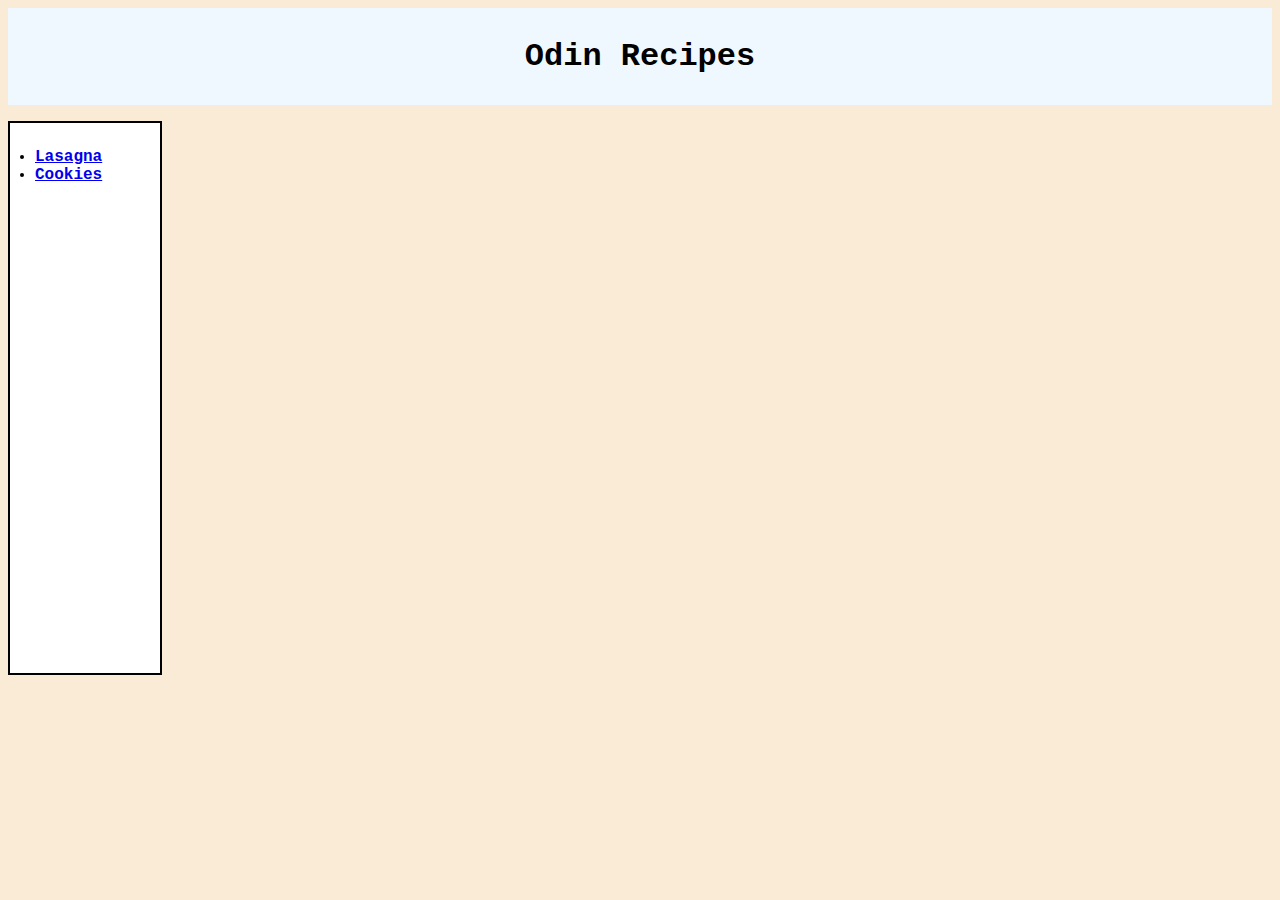
<file: index.html>
<!DOCTYPE html>
<html lang="en">
<head>
    <meta charset="UTF-8">
    <meta name="viewport" content="width=device-width, initial-scale=1.0">
    <title>Odin Recipes</title>
    <link rel="stylesheet" href="./style.css">
</head>
<body>
    <h1>Odin Recipes</h1>
    <ul id="list">
    <li><a href="./recipes/lasagna.html">Lasagna</a></li>
    <li><a href="./recipes/cookies.html">Cookies</a></li>
    </ul>
</body>
</html>
</file>
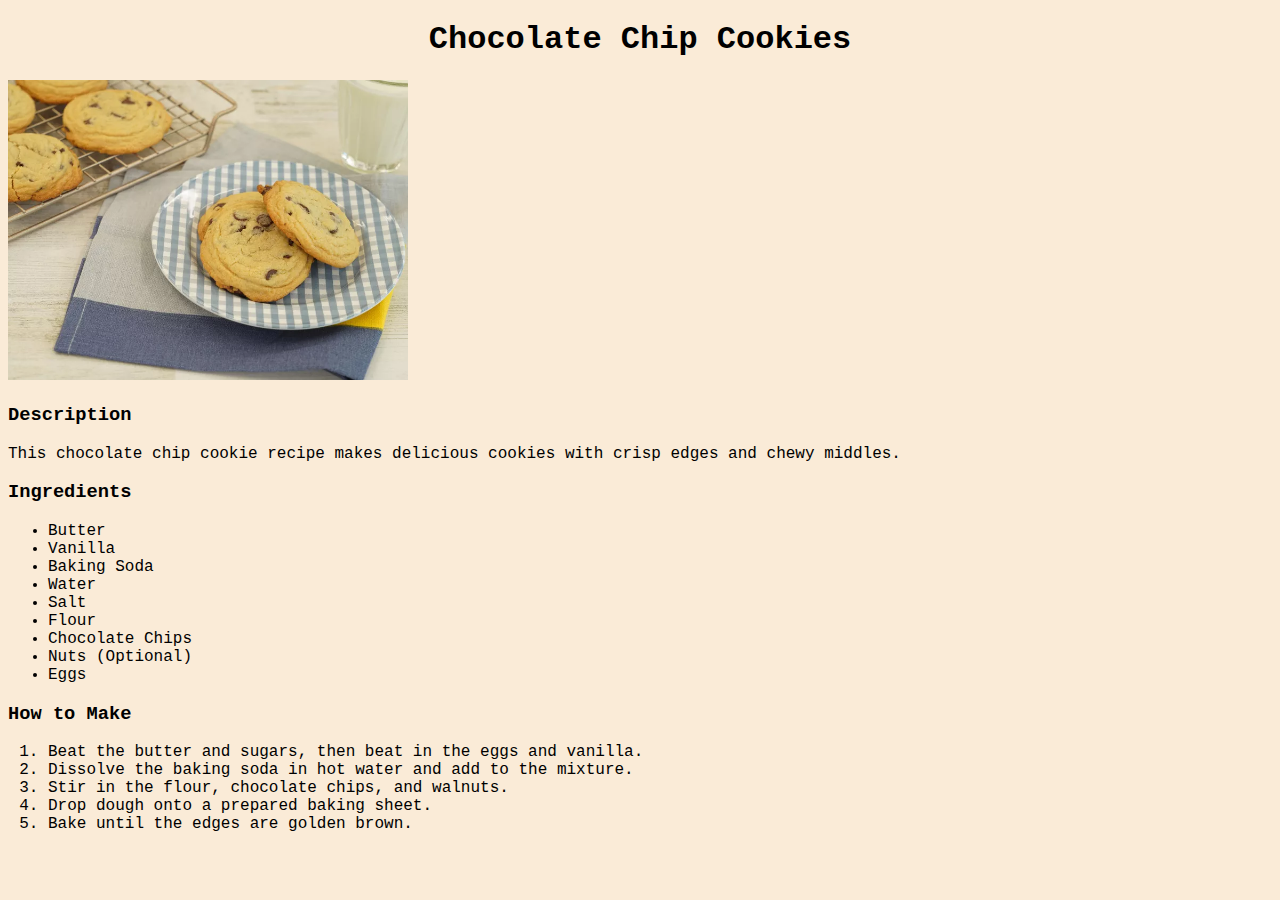
<file: recipes/cookies.html>
<!DOCTYPE html>
<html lang="en">
<head>
    <meta charset="UTF-8">
    <meta name="viewport" content="width=device-width, initial-scale=1.0">
    <title>Chocolate Chip Cookies</title>
    <link rel="stylesheet" href="./style-cookies.css">
</head>
<body>
    <h1 id="title">Chocolate Chip Cookies</h1>
    <img class="image main" src="../images/cookies.jpg" alt="cookies" width="300" height="300">
    <h3>Description</h3>
    <p>This chocolate chip cookie recipe makes delicious cookies with crisp edges and chewy middles.</p>
    <h3>Ingredients</h3>
    <ul>
        <li>Butter</li>
        <li>Vanilla</li>
        <li>Baking Soda</li>
        <li>Water</li>
        <li>Salt</li>
        <li>Flour</li>
        <li>Chocolate Chips</li>
        <li>Nuts (Optional)</li>
        <li>Eggs</li>
    </ul>
    <h3>How to Make</h3>
    <ol>
        <li>Beat the butter and sugars, then beat in the eggs and vanilla.</li>
        <li>Dissolve the baking soda in hot water and add to the mixture.</li>
        <li>Stir in the flour, chocolate chips, and walnuts.</li>
        <li>Drop dough onto a prepared baking sheet.</li>
        <li>Bake until the edges are golden brown.</li>
    </ol>
</body>
</html>
</file>
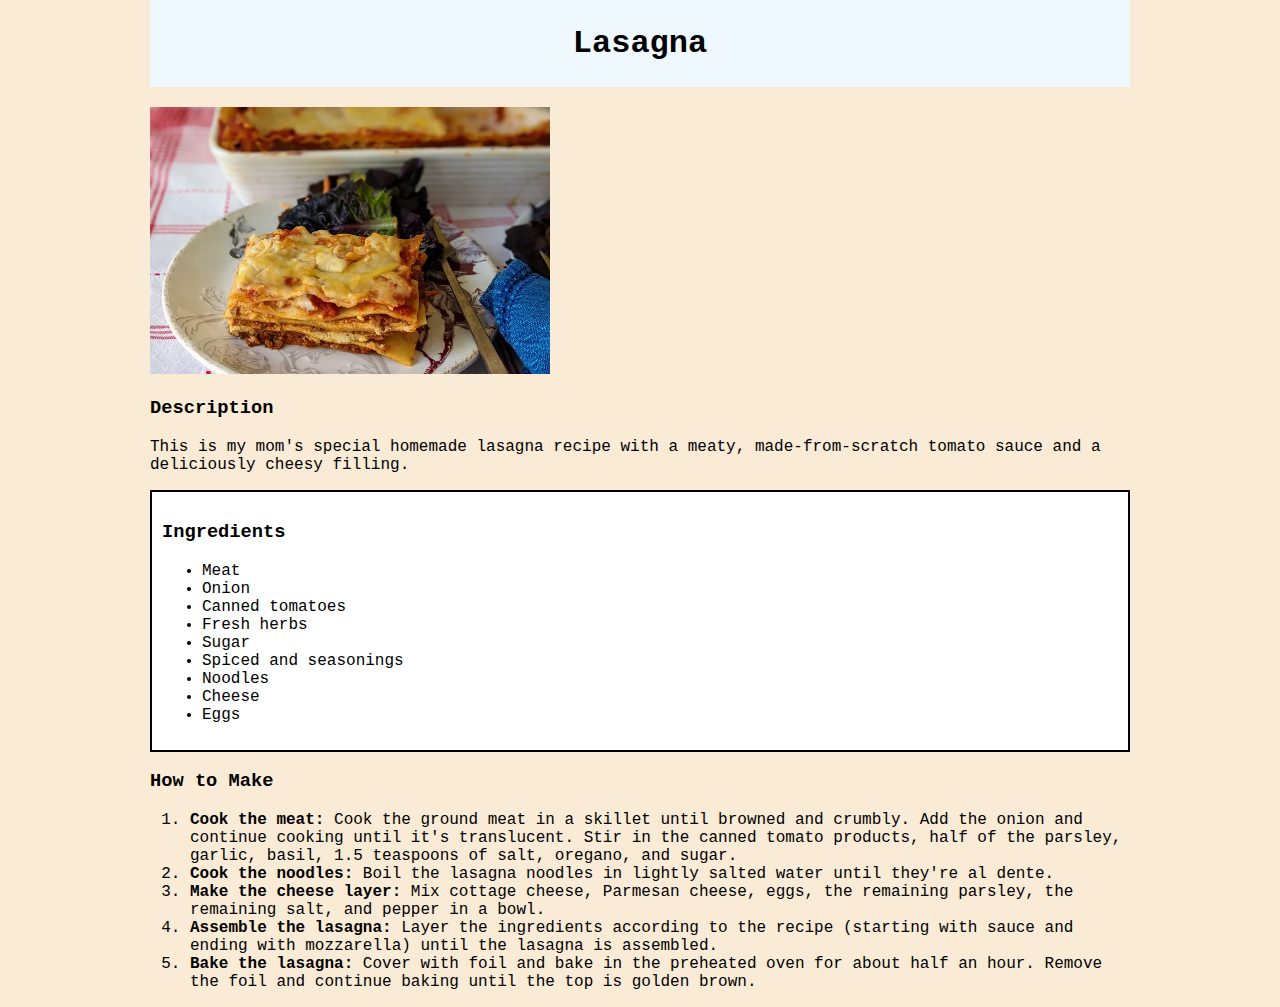
<file: recipes/lasagna.html>
<!DOCTYPE html>
<html lang="en">
<head>
    <meta charset="UTF-8">
    <meta name="viewport" content="width=device-width, initial-scale=1.0">
    <title>Lasagna</title>
    <link rel="stylesheet" href="./style-lasagna.css">
</head>
<body>
    <h1 id="title">Lasagna</h1>
    <img class="image main" src="../images/lasagna.jpg" alt="lasagna" width="300" height="300">
    <h3>Description</h3>
    <p>This is my mom's special homemade lasagna recipe with a meaty, made-from-scratch tomato sauce and a deliciously cheesy filling.</p>
    <div class="ingredients">
        <h3>Ingredients</h3>
            <ul>
                <li>Meat</li>
                <li>Onion</li>
                <li>Canned tomatoes</li>
                <li>Fresh herbs</li>
                <li>Sugar</li>
                <li>Spiced and seasonings</li>
                <li>Noodles</li>
                <li>Cheese</li>
                <li>Eggs</li>
            </ul>
    </div>

    <h3>How to Make</h3>
    <ol>
        <li><strong>Cook the meat:</strong> Cook the ground meat in a skillet until browned and crumbly. Add the onion and continue cooking until it's translucent. Stir in the canned tomato products, half of the parsley, garlic, basil, 1.5 teaspoons of salt, oregano, and sugar.</li>
        <li><strong>Cook the noodles:</strong> Boil the lasagna noodles in lightly salted water until they're al dente.</li>
        <li><strong>Make the cheese layer:</strong> Mix cottage cheese, Parmesan cheese, eggs, the remaining parsley, the remaining salt, and pepper in a bowl.</li>
        <li><strong>Assemble the lasagna:</strong> Layer the ingredients according to the recipe (starting with sauce and ending with mozzarella) until the lasagna is assembled.</li>
        <li><strong>Bake the lasagna:</strong> Cover with foil and bake in the preheated oven for about half an hour. Remove the foil and continue baking until the top is golden brown.</li>
    </ol>
</body>
</html>
</file>
<file: style.css>
body{

height: auto;
width: auto;
font-family: 'Courier New', Courier, monospace;
background-color: antiquewhite;

}

h1{

color: black;
text-align: center;
background-color: aliceblue;
margin: 0px auto;
padding: 30px;

}
#list{

text-align: left;
font-weight: bold;
width: 100px;
height: 500px;
border: 2px solid black;
background-color: white;
padding: 25px;

}
</file>
<file: recipes/style-cookies.css>
body{

    font-family: 'Courier New', Courier, monospace;
    background-color: antiquewhite;
    
    }
    #title{
    
    text-align: center;
    font-weight: 700;
    
    }
    .image.main{
    
    height: auto;
    width: 400px;
    
    }
</file>
<file: recipes/style-lasagna.css>
body{

margin: 0px 150px;
font-family: 'Courier New', Courier, monospace;
background-color: antiquewhite;

}
#title{

background-color: aliceblue;
text-align: center;
font-weight: 700;
padding: 25px;
margin: 0px 0px;

}
.image.main{

height: auto;
width: 400px;

margin-top: 20px;

}
.ingredients{
    border: 2px solid black;
    background-color: white;
    padding: 10px;
}
</file>
